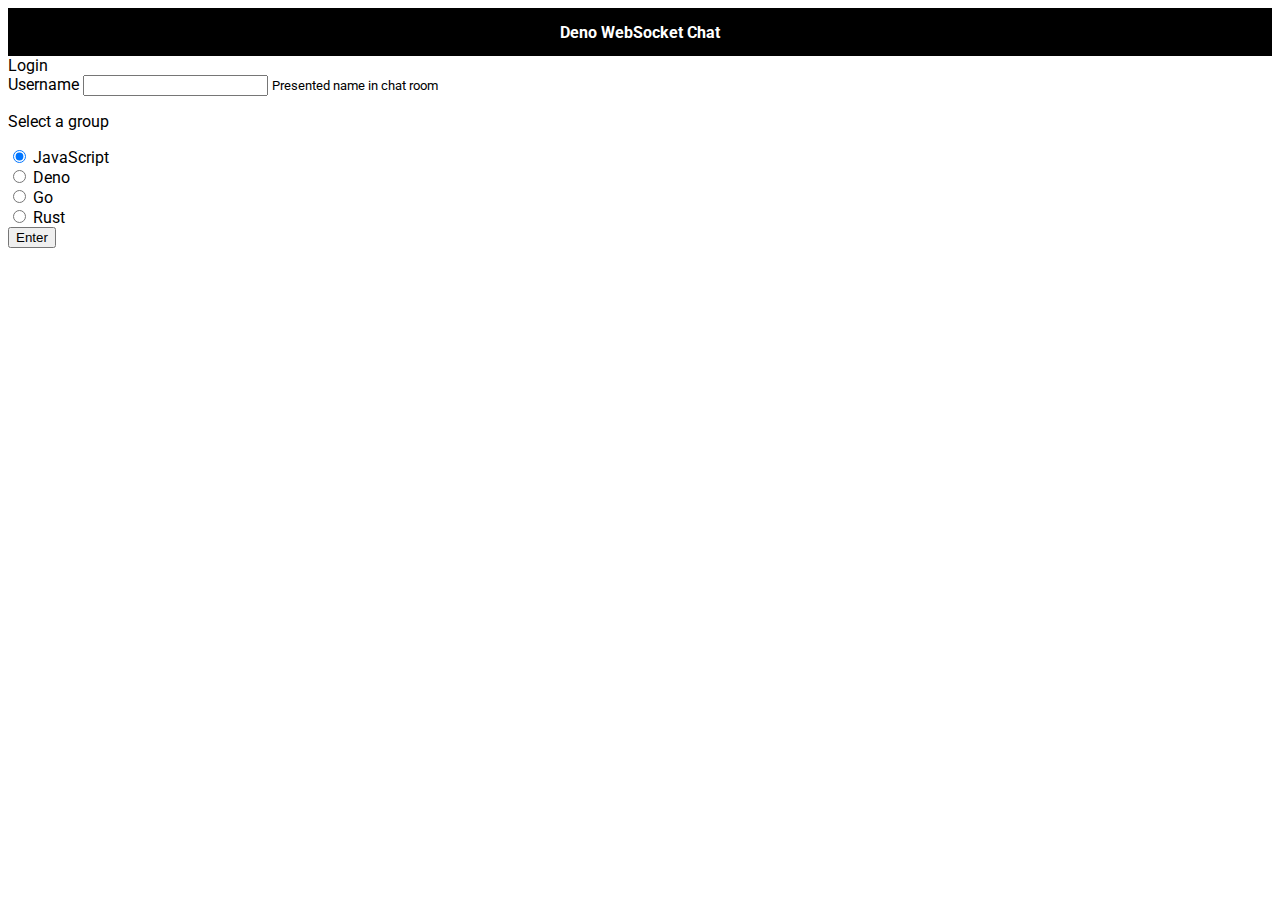
<file: public/index.html>
<!DOCTYPE html>
<html lang="en">
  <head>
    <meta charset="UTF-8" />
    <meta name="viewport" content="width=device-width, initial-scale=1.0" />
    <title>Deno WebSocket Chat</title>
    <link
    rel="stylesheet"
    href="https://bootswatch.com/4/lux/bootstrap.min.css"
    />
    <link rel="stylesheet" href="./css/index.css">
  </head>
  <body>

    <div class="title m-3 rounded-pill">
      <p>Deno WebSocket Chat</p>
    </div>

    <div class="container mt-5">
      <div class="card">
        <div class="card-header text-center">
          Login
        </div>
        <div class="card-body">
          <form action="../public/app/views/chat.html" autocomplete="off">
            <div class="form-group">
              <label for="username">Username</label>
              <input type="text" name="name" class="form-control" id="username" aria-describedby="user" required>
              <small id="user" class="form-text text-muted">Presented name in chat room</small>
            </div>
            <p class="mb-2">Select a group</p>
            <div class="form-group border p-3 mb-0">
              <div class="form-check">
                <input class="form-check-input" type="radio" name="group" id="js1" value="JavaScript" checked>
                <label class="form-check-label" for="js1">JavaScript</label>
              </div>
              <div class="form-check">
                <input class="form-check-input" type="radio" name="group" id="deno1" value="Deno">
                <label class="form-check-label" for="deno1">Deno</label>
              </div>
              <div class="form-check">
                <input class="form-check-input" type="radio" name="group" id="go1" value="Go">
                <label class="form-check-label" for="go1">Go</label>
              </div>
              <div class="form-check">
                <input class="form-check-input" type="radio" name="group" id="rust1" value="Rust">
                <label class="form-check-label" for="rust1">Rust</label>
              </div>
            </div>
          </div>
          <div class="card-footer text-center">
            <button type="submit" class="btn btn-primary">Enter</button>
          </div>
        </form>
      </div>
    </div>

    <div class="container mt-5">
    </div>

    <script
      src="https://code.jquery.com/jquery-3.5.1.slim.min.js"
      integrity="sha384-DfXdz2htPH0lsSSs5nCTpuj/zy4C+OGpamoFVy38MVBnE+IbbVYUew+OrCXaRkfj"
      crossorigin="anonymous"
    ></script>
    <script
      src="https://cdn.jsdelivr.net/npm/popper.js@1.16.0/dist/umd/popper.min.js"
      integrity="sha384-Q6E9RHvbIyZFJoft+2mJbHaEWldlvI9IOYy5n3zV9zzTtmI3UksdQRVvoxMfooAo"
      crossorigin="anonymous"
    ></script>
    <script
      src="https://stackpath.bootstrapcdn.com/bootstrap/4.5.0/js/bootstrap.min.js"
      integrity="sha384-OgVRvuATP1z7JjHLkuOU7Xw704+h835Lr+6QL9UvYjZE3Ipu6Tp75j7Bh/kR0JKI"
      crossorigin="anonymous"
    ></script>
  </body>
</html>
</file>
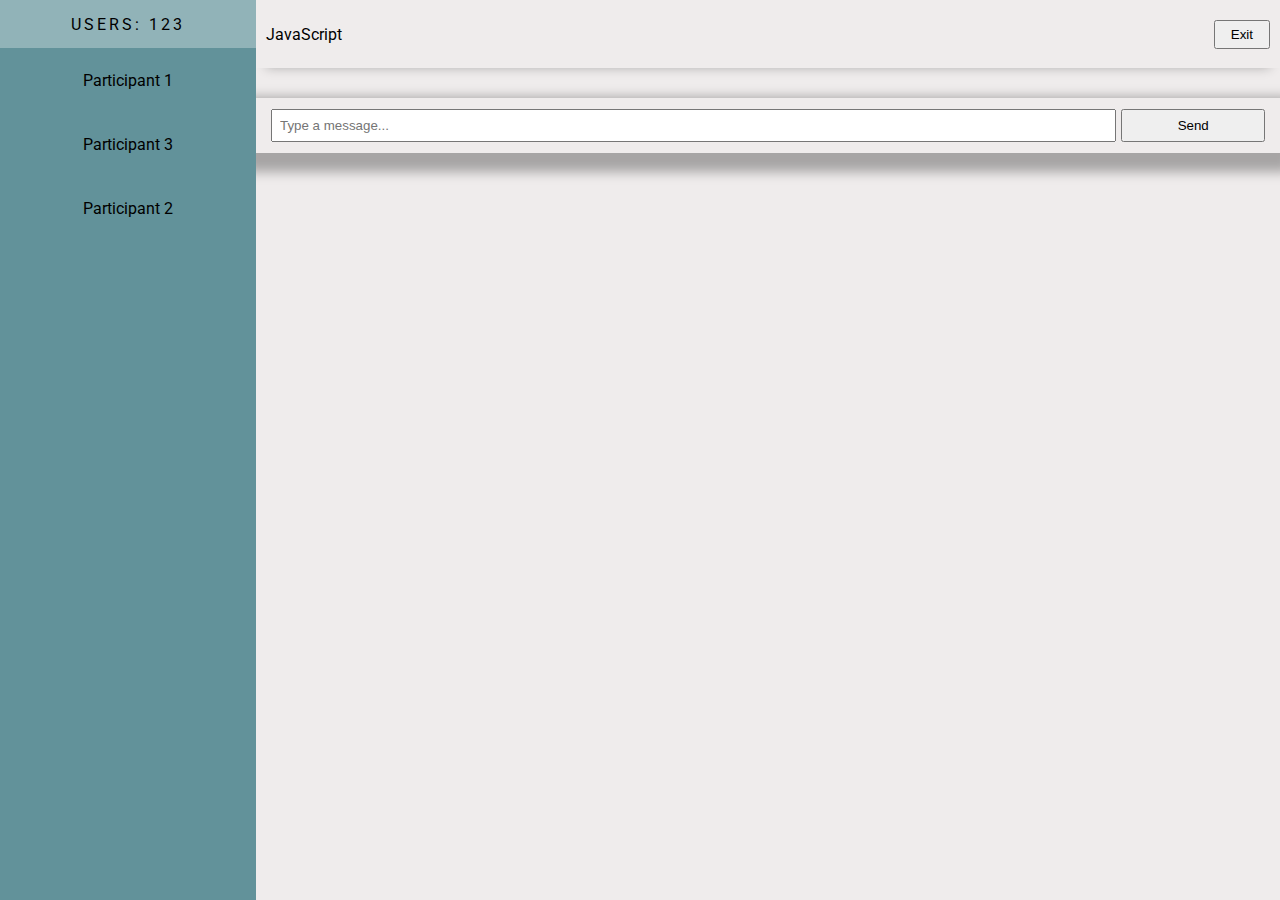
<file: public/app/views/chat.html>
<!DOCTYPE html>
<html lang="en">
  <head>
    <meta charset="UTF-8" />
    <meta name="viewport" content="width=device-width, initial-scale=1.0" />
    <title>Chat room</title>
    <link rel="stylesheet" href="../../css/chat.css" />
  </head>
  <body>
    <div class="container">
      <div class="sidebar">
        <div class="users-count">USERS: 123</div>
        <div class="chat-users">
          <div class="chat-user">Participant 1</div>
          <div class="chat-user">Participant 3</div>
          <div class="chat-user">Participant 2</div>
        </div>
      </div>
      <div class="chat">
        <div class="chat-header">
          <div class="chat-group-title">JavaScript</div>
          <button type="button" id="leave">Exit</button>
        </div>
        <div id="chatContent" class="chat-content">
          <!-- <div class="message received">
            <h4>Alois</h4>
            <p>
              Lorem, ipsum dolor sit amet consectetur adipisicing elit. Nesciunt
              impedit ex assumenda a illum asperiores magni reprehenderit sed
              nobis. Dicta.
            </p>
          </div>
          <div class="message received">
            <h4>Alois</h4>
            <p>Lorem ipsum dolor sit amet.</p>
          </div>
          <div class="message sent">
            <h4>Example</h4>
            <p>
              Lorem ipsum dolor sit amet consectetur adipisicing elit. Rerum,
              dolore.
            </p>
          </div> -->
        </div>
        <div class="chat-footer">
          <form id="messageForm">
            <input type="text" autocomplete="off" id="MessageInput" placeholder="Type a message...">
            <button type="submit">Send</button>
          </form>
        </div>
      </div>
    </div>
    <script src="../client.js"></script>
  </body>
</html>
</file>
<file: public/css/index.css>
@import url('https://fonts.googleapis.com/css2?family=Roboto&display=swap');

* {
    box-sizing: border-box;
}

body {
    font-family: 'Roboto', sans-serif;
}

.title {
    display: flex;
    justify-content: center;
    align-items: center;

    background-color: #000;
    color: white;
    height: 3rem;
    font-weight: bold;
}
</file>
<file: public/css/chat.css>
@import url('https://fonts.googleapis.com/css2?family=Roboto&display=swap');

* {
    padding: 0;
    margin: 0;
}

body {
    font-family: 'Roboto', sans-serif;
}

.container {
    display: flex;
}

.sidebar {
    flex: 1 0 20%;

    background-color:#62929a;
    height: 100vh;
    overflow-y: auto;
}

.users-count {
    display: flex;
    justify-content: center;
    align-items: center;

    height: 3rem;

    background-color: rgba(255,255,255,0.3);
    letter-spacing: 3px;
}

.chat-user {
    display: flex;
    align-items: center;
    justify-content: center;

    height: 4rem;
}

.chat {
    flex: 4 0 80%;

    background-color:#efecec;
    height: 100vh;
    overflow-y: auto;
}

/* Contenido del chat room */

.chat-header {
    display: flex;
    justify-content: space-between;
    align-items: center;

    height: 3rem;
    position: sticky;
    top: 0;

    padding: 10px;
    background-color:#efecec;
    box-shadow: 0px 9px 11px -10px rgba(0,0,0,0.3);
}

#leave {
    padding: 5px 15px;
    cursor: pointer;
}

.chat-content {
    display: flex;
    flex-direction: column;

    padding: 15px;
}

.chat-content> * {
    margin-bottom: 16px;
}

.message {
    border-radius: 25px 25px 0 25px;
    color: white;
    padding: 15px;
    word-wrap: break-word;
    
    width: fit-content;
    max-width: 80%;
}

.received {
    border-radius: 25px 25px 25px 0;
    background-color: #5c5757;
}

.sent {
    border-radius: 25px 25px 0 25px;
    align-self: flex-end;
    background-color: #62929a;
}

.chat-footer {
    display: flex;
    align-items: center;

    background-color:#efecec;
    box-shadow: 0px 9px 11px 10px rgba(0,0,0,0.3);

    position: sticky;
    bottom: 0;

    height: 5%;
    padding: 5px 15px;
}

.chat-footer form {
    display: flex;
    width: 100%;
}

input {
    flex-grow: 6;
    padding: 7px;
    margin-right: 5px;
    outline: 0;
}

button[type="submit"] {
    flex-grow: 1;
}
</file>
